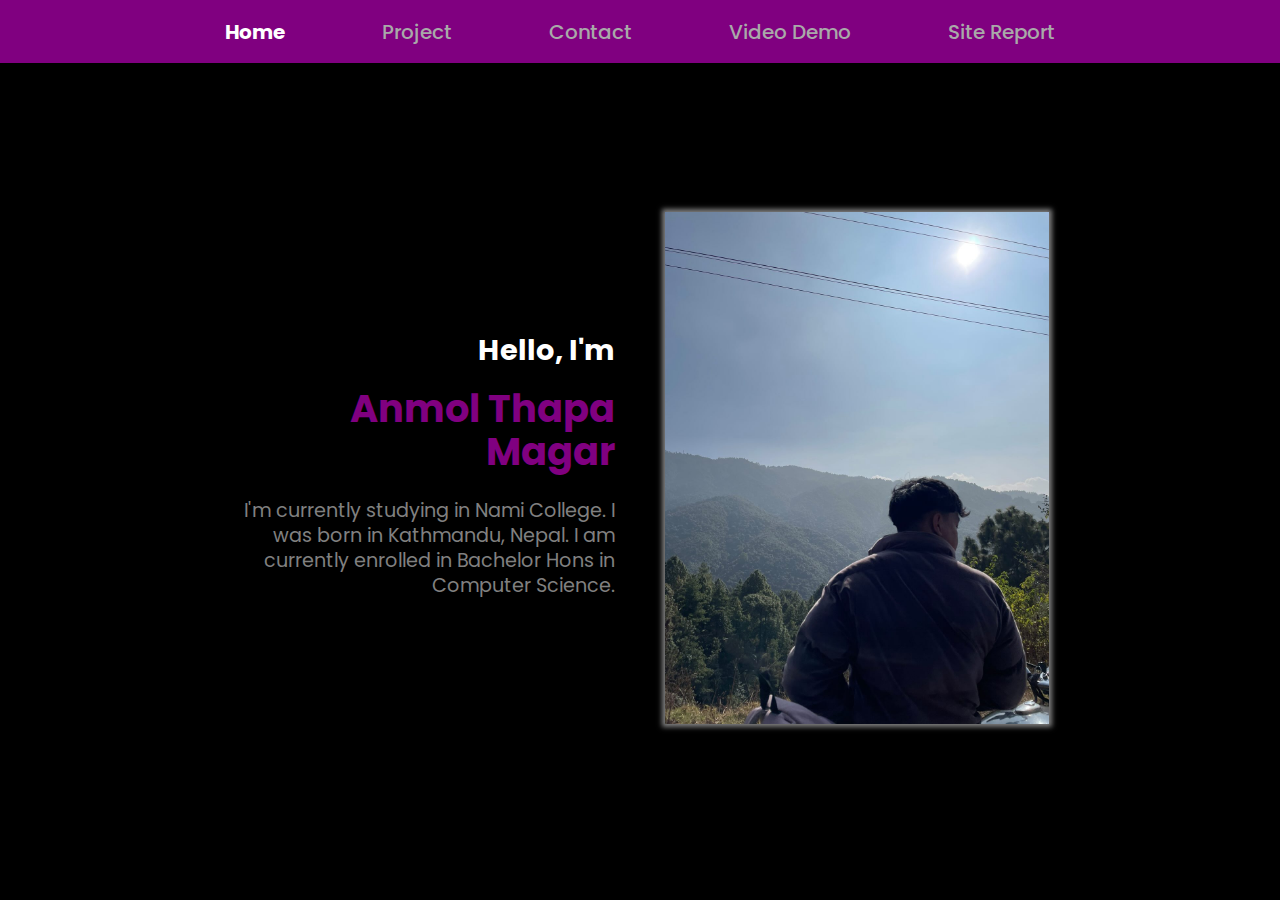
<file: index.html>
<!DOCTYPE html>
<html lang="en">
<head>
    <meta charset="UTF-8">
    <meta name="viewport" content="width=device-width, initial-scale=1.0">
    <title>Home - Anmol Thapa Magar</title>
    <link rel="stylesheet" href="./style.css">
</head>
<body>
    <header>
        <nav>
            <a href="./index.html" class="active-nav">Home</a>
            <a href="./project.html">Project</a>
            <a href="./contact.html">Contact</a>
            <a href="./videoDemo.html">Video Demo</a>
            <a href="./siteReport.html">Site Report</a>
        </nav>
    </header>
    <main>
        <div class="container">
            <h2>Hello, I'm </h2><br>
            <h1>Anmol Thapa Magar</h1><br>
            <p>I'm currently studying in Nami College. I was born in Kathmandu, Nepal. I am currently enrolled in Bachelor Hons in Computer Science. </p>
        </div>
        <div class="container left-container">
            <img src="./image/pfp.png" alt="profile picture">
        </div>
    </main>
    
</body>
</html>
</file>
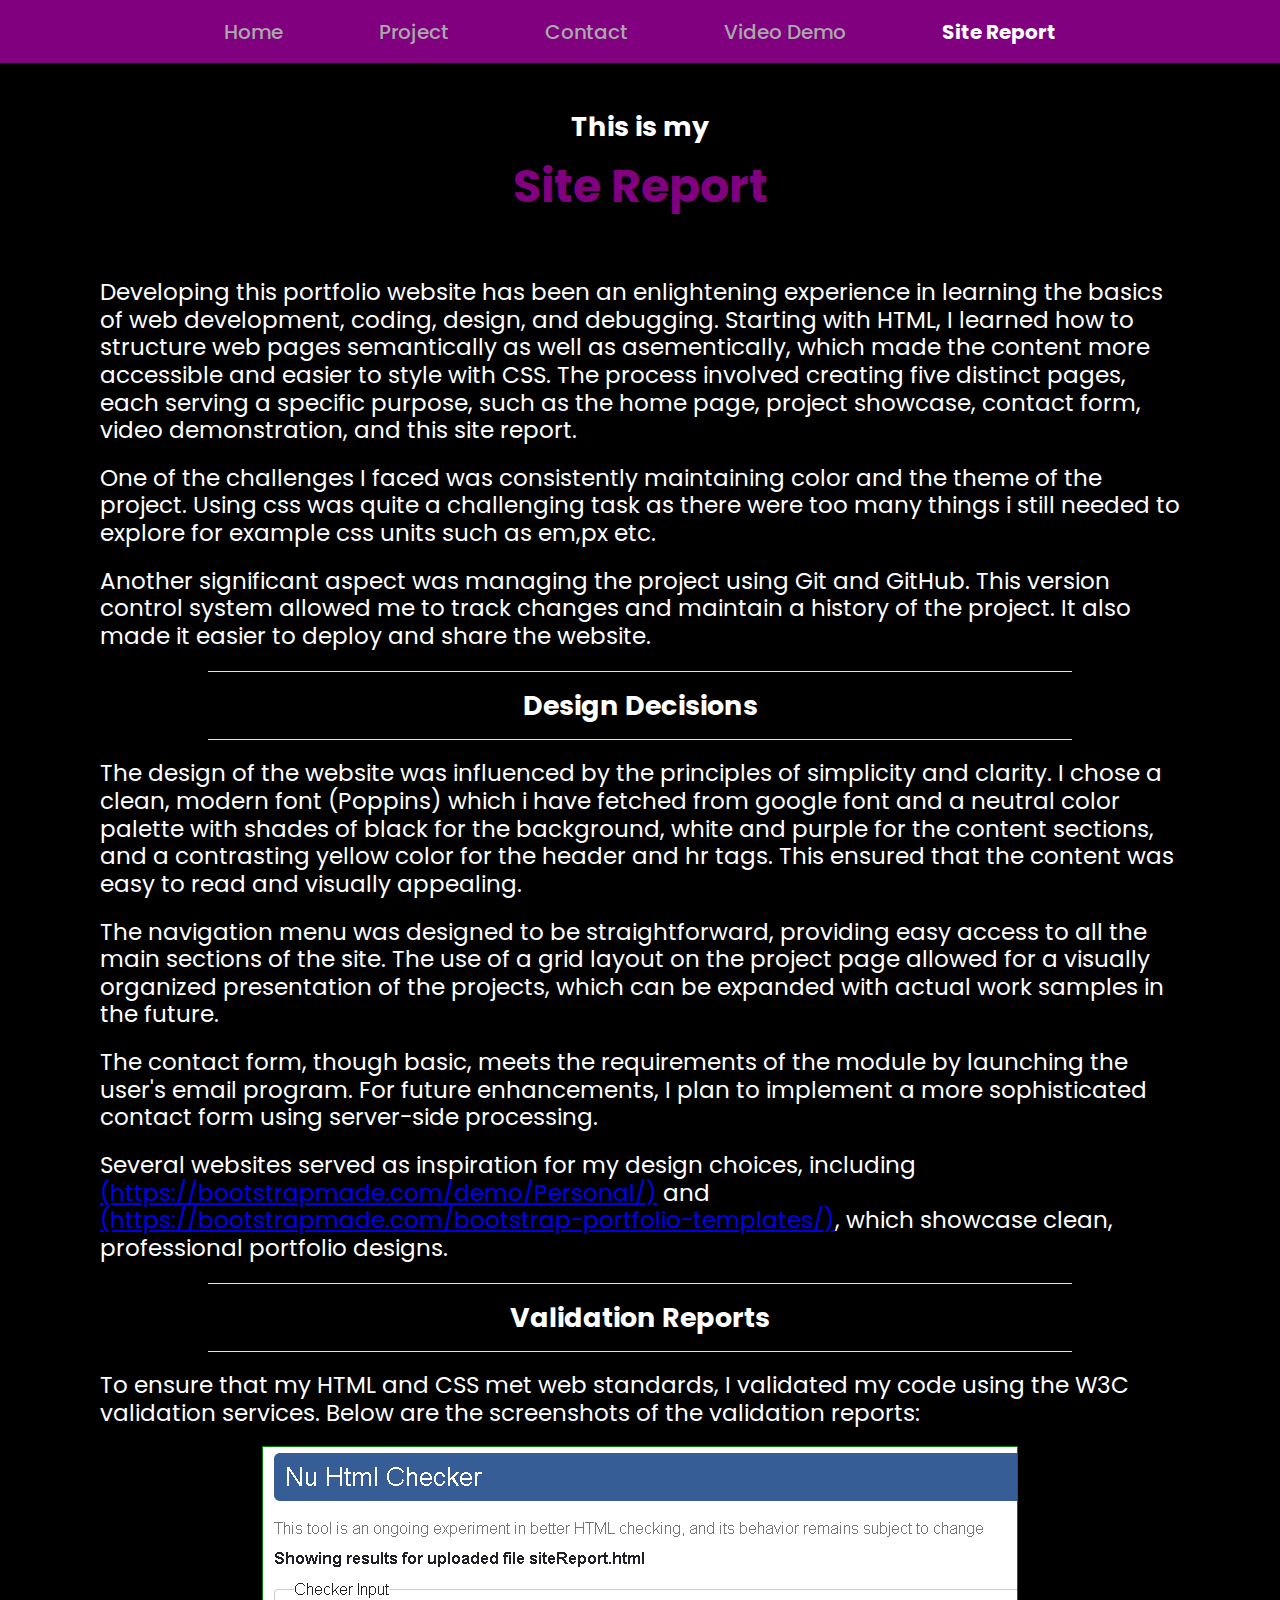
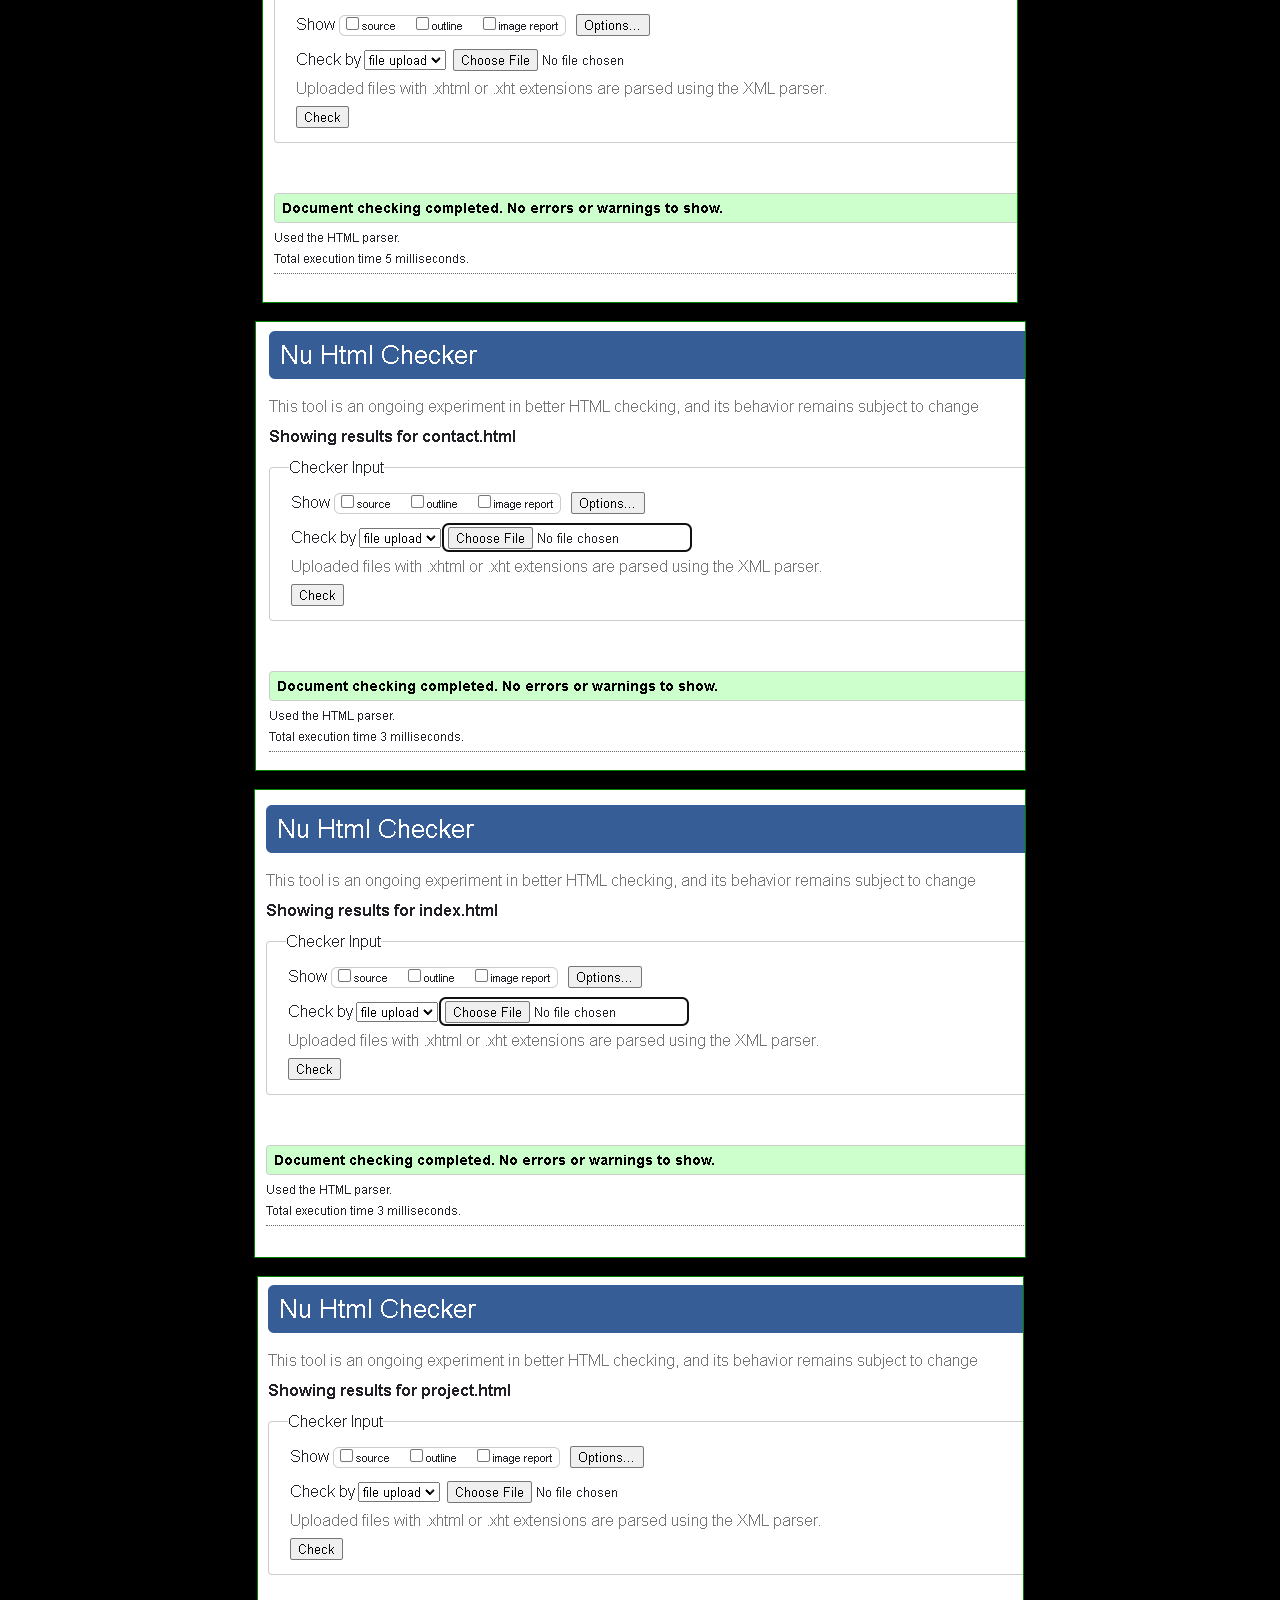
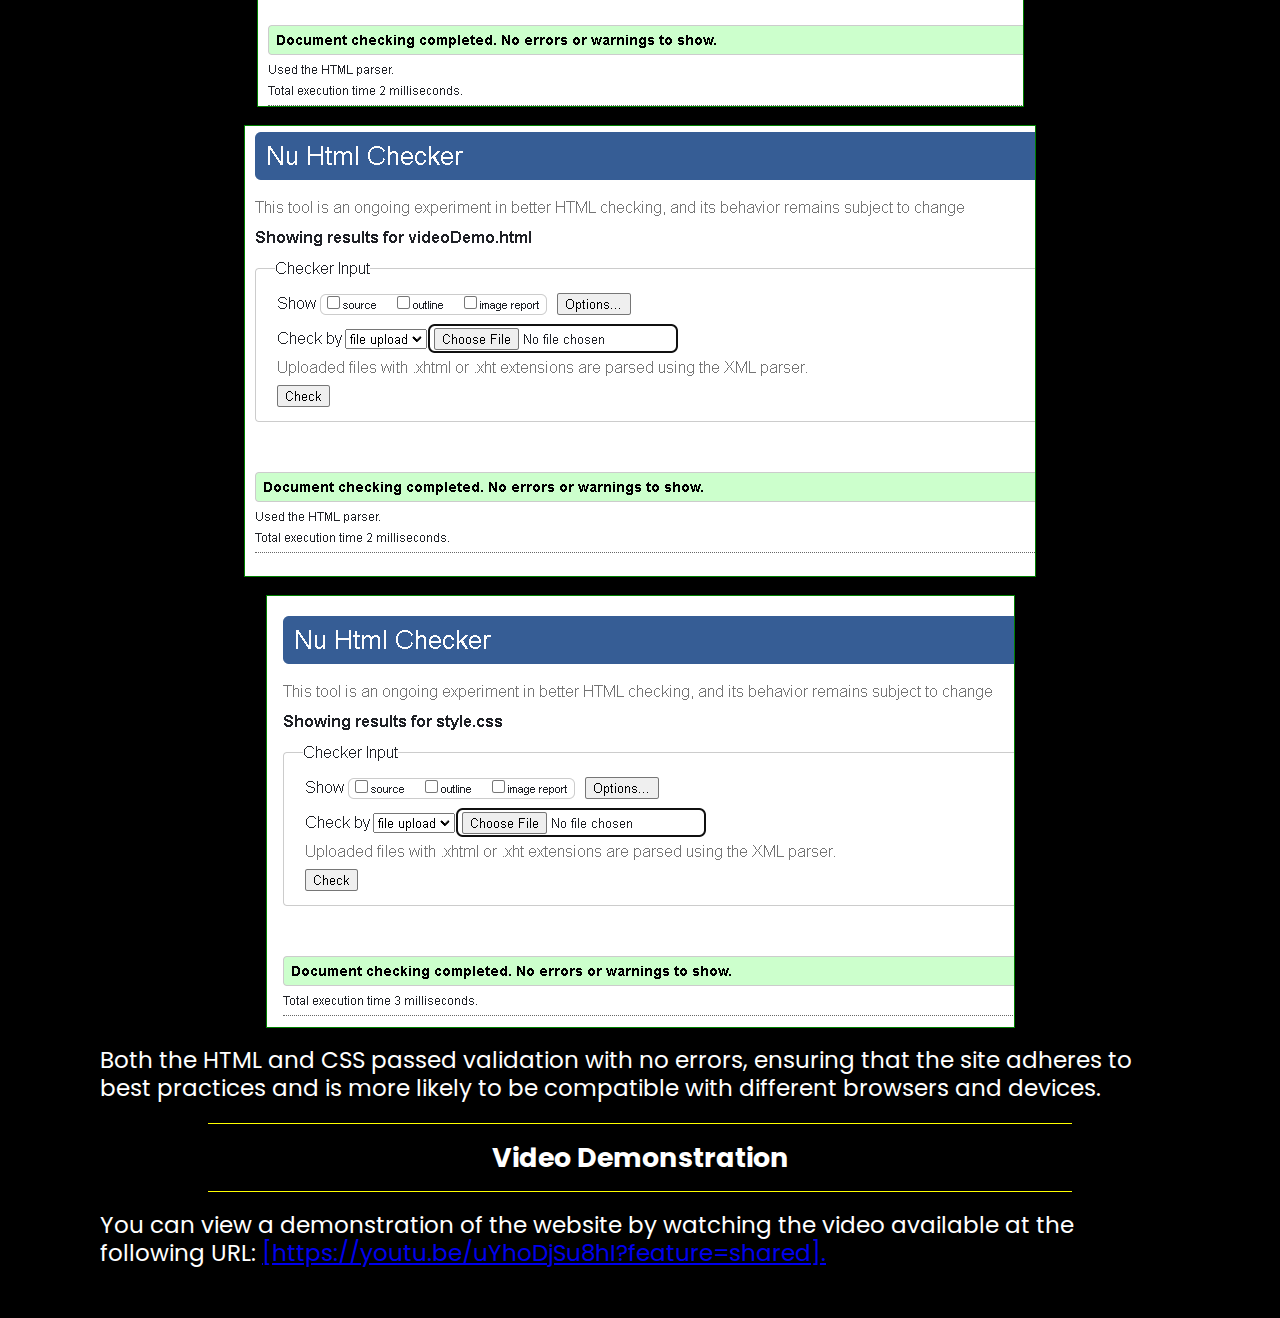
<file: siteReport.html>
<!DOCTYPE html>
<html lang="en">
<head>
    <meta charset="UTF-8">
    <meta name="viewport" content="width=device-width, initial-scale=1.0">
    <title>Site Report - Anmol Thapa Magar</title>
    <link rel="stylesheet" href="./style.css">
</head>
<body>
    <header>
        <nav>
            <a href="./index.html">Home</a>
            <a href="./project.html">Project</a>
            <a href="./contact.html">Contact</a>
            <a href="./videoDemo.html">Video Demo</a>
            <a href="./siteReport.html" class="active-nav">Site Report</a>
        </nav>
    </header>
    <main id="siteReport">
        <h3>This is my</h3><h1>Site Report</h1><br>
        <p>
            Developing this portfolio website has been an enlightening experience in learning the basics of web development, coding, design, and debugging. Starting with HTML, I learned how to structure web pages semantically as well as asementically, which made the content more accessible and easier to style with CSS. The process involved creating five distinct pages, each serving a specific purpose, such as the home page, project showcase, contact form, video demonstration, and this site report.
        </p>
        <p>
            One of the challenges I faced was consistently maintaining color and the theme of the project. Using css was quite a challenging task as there were too many things i still needed to explore for example css units such as em,px etc.  
        </p>
        <p>
            Another significant aspect was managing the project using Git and GitHub. This version control system allowed me to track changes and maintain a history of the project. It also made it easier to deploy and share the website.
        </p>
        <hr>
        <h3>Design Decisions</h3>
        <hr>
        <p>
            The design of the website was influenced by the principles of simplicity and clarity. I chose a clean, modern font (Poppins) which i have fetched from google font and a neutral color palette with shades of black for the background, white and purple for the content sections, and a contrasting yellow color for the header and hr tags. This ensured that the content was easy to read and visually appealing.
        </p>
        <p>
            The navigation menu was designed to be straightforward, providing easy access to all the main sections of the site. The use of a grid layout on the project page allowed for a visually organized presentation of the projects, which can be expanded with actual work samples in the future.
        </p>
        <p>
            The contact form, though basic, meets the requirements of the module by launching the user's email program. For future enhancements, I plan to implement a more sophisticated contact form using server-side processing.
        </p>
        <p>
            Several websites served as inspiration for my design choices, including <a href="https://bootstrapmade.com/demo/Personal/" target="_blank">(https://bootstrapmade.com/demo/Personal/)</a> and <a href="https://bootstrapmade.com/bootstrap-portfolio-templates/" target="_blank">(https://bootstrapmade.com/bootstrap-portfolio-templates/)</a>, which showcase clean, professional portfolio designs.
        </p>
        <hr>
        <h3>Validation Reports</h3>
        <hr>
        <p>To ensure that my HTML and CSS met web standards, I validated my code using the W3C validation services. Below are the screenshots of the validation reports:</p>
        <img src="./image/siteReportValidation.png" alt="Validation Report 1">
        <img src="./image/contactValidation.png" alt="Validation Report 2">
        <img src="./image/indexValidation.png" alt="Validation Report 2">
        <img src="./image/projectValidation.png" alt="Validation Report 2">
        <img src="./image/videoDemoValidation.png" alt="Validation Report 2">
        <img src="./image/cssValidation.png" alt="Validation Report 2">
        <p>
            Both the HTML and CSS passed validation with no errors, ensuring that the site adheres to best practices and is more likely to be compatible with different browsers and devices.
        </p>
        <hr>
        <h3>Video Demonstration</h3>
        <hr>
        <p>
            You can view a demonstration of the website by watching the video available at the following URL: <a href="https://youtu.be/uYhoDjSu8hI?feature=shared">[https://youtu.be/uYhoDjSu8hI?feature=shared].</a>
        </p>
    </main>
</body>
</html>
</file>
<file: style.css>
@import url('https://fonts.googleapis.com/css2?family=Poppins:ital,wght@0,100;0,200;0,300;0,400;0,500;0,600;0,700;0,800;0,900;1,100;1,200;1,300;1,400;1,500;1,600;1,700;1,800;1,900&display=swap');
*{
    box-sizing: border-box;
    padding: 0;
    margin: 0;
}
body{
    font-family: 'Poppins', sans-serif;
    font-size: 1.2em;
    height: 100vh;
    width:100vw;
    background-color: black;
    color: white;
    position: relative;
    overflow-x:hidden;
}
header{
    width: 100%;
    height: 7%;
    background-color: purple;
    color: white;
    position: relative;
    display: flex;
    align-items: center;
    justify-content: center;
}
nav a{
    text-decoration: none;
    color: darkgray;
    font-size: 20px;
    font-weight: 450;
}
nav{
    width: 80%;
    display: flex;
    align-items: center;
    justify-content: space-evenly;
}
main{
    position: relative;
    width: 100%;
    min-height: 90%;
    display: flex;
    flex-direction: row;
    align-items: center;
    justify-content: center;
    gap:50px;
}
.container{
    display:flex;
    flex-direction: column;
    align-items: flex-end;
    width: 30%;
    text-align: right;
    line-height:25px;
    line-height: 25px;
    justify-content: center;
}
.active-nav{
    color:inherit;
    font-weight: bold;
}
.container img{
    box-shadow: 0px 0px 5px 3px rgba(255, 255, 255, 0.506)
    ;
    height: 100%;
    width: 100%;
}
.container h1{
    color:purple;
}
.container p{
    color: grey;
}
#project img{
    height: 400px;
    width: 500px;
    object-fit: cover;
    object-position: center;
    border: 3px solid beige;
    box-shadow: 0px 0px 10px 5px purple;
    border-radius: 20px;
    flex-wrap: wrap;
}
#contact{
    font-size: 1.1em;
}
#contact form{
    width: 30%;
    display: flex;
    flex-direction: column;
    align-items: stretch;
    justify-content: center;
    gap:15px;
    text-align: center;
}
form input{
    width: 100%;
    height: 45px;
    text-align: center;
    font-weight: bold;
    font-size: large;
    border:3px solid black;
    outline:2px solid purple;
}
form button{
    height: 30px;
    font-size: large;
    font-weight: bold;
    background-color: yellow;
    border:2px solid white;
    transition: all 0.3s ease;

}
form button:hover{
    background-color: lightgreen;
    color:black;
}
form button:active{
    background-color: green;
    color:white;
    transform: scale(0.9,0.9);
}
hr{
    height:1px;
    border:none;
    background-color: yellow;
    width: 80%;
}
#siteReport{
    flex-direction: column;
    justify-content: flex-start;
    align-items: center;
    padding:50px 100px;
    line-height: 1.2em;
    gap:20px;
    font-size: 1.2em;
}
h1{
    color:purple;
}
#siteReport img{
    max-width: 80%;
    min-width: 40%;
    outline:1px solid green;
    object-fit: cover;
    object-position: center;
}
#project{
    padding: 20px;
    display: grid;
    grid-template-columns: auto;
    justify-content: center;
    align-content: center;
    justify-items: center;
}
h1{
    line-height: 1.1em;
}
iframe{
    width: 80%;
    height: 80vh;
}
</file>
